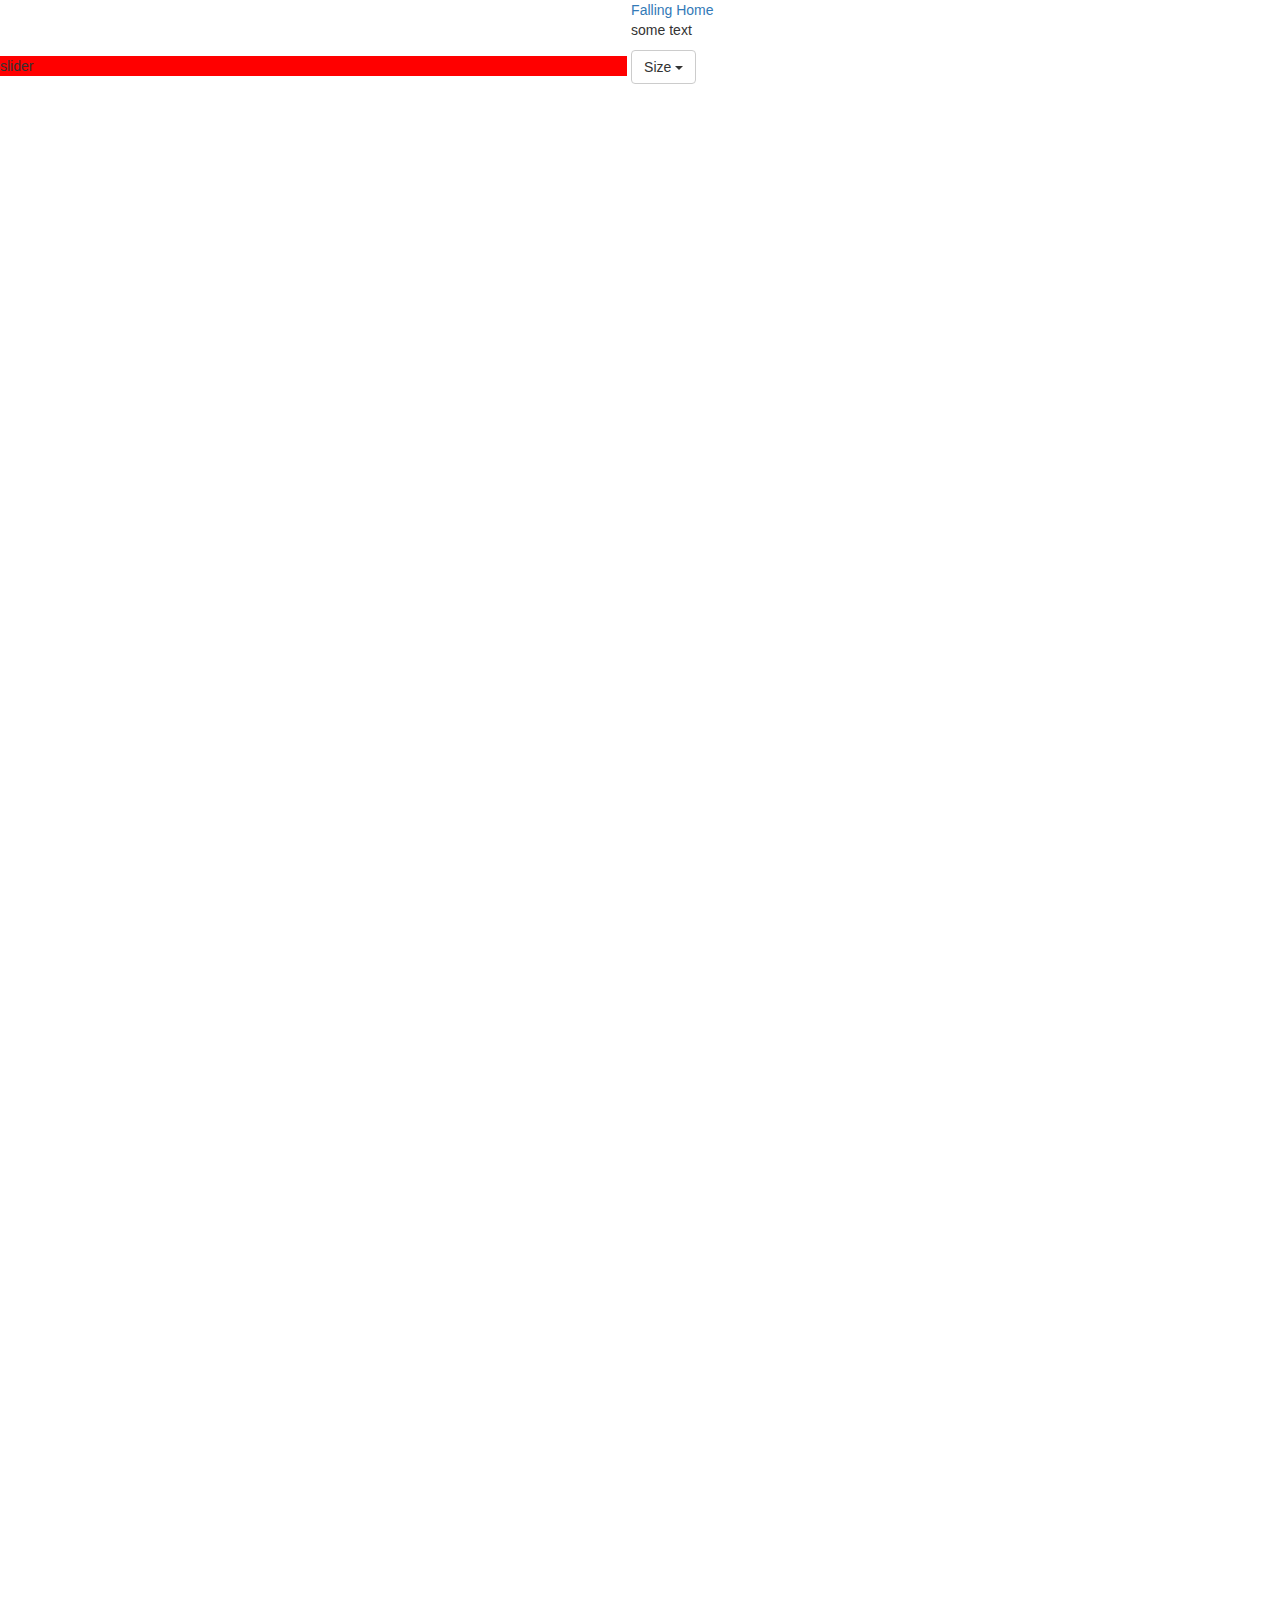
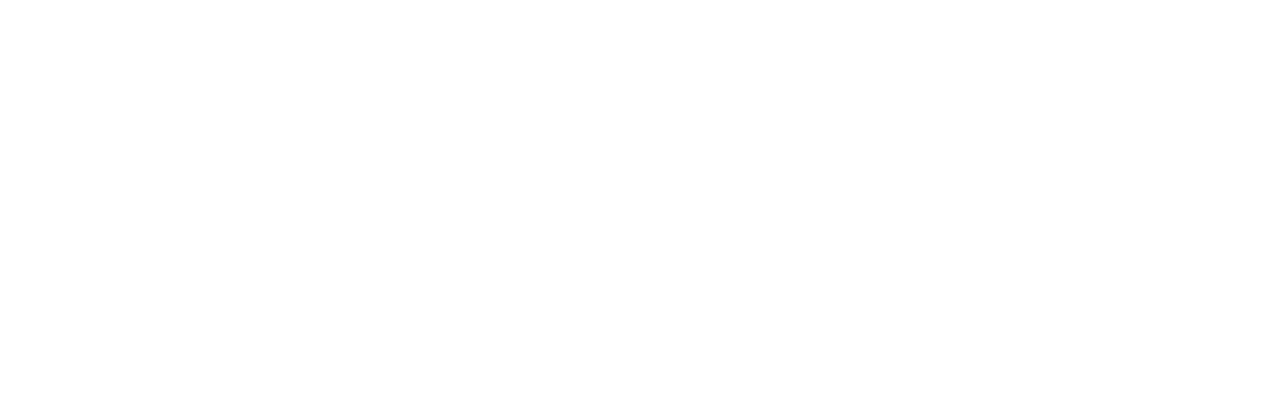
<file: SiteShop/thing.html>
<!DOCTYPE html>
<html lang="en">

<head>
    <meta charset="utf-8">
    <meta http-equiv="X-UA-Compatible" content="IE=edge">
    <meta name="viewport" content="width=device-width, initial-scale=1">
    <!-- The above 3 meta tags *must* come first in the head; any other head content must come *after* these tags -->
    <title>Bootstrap 101 Template</title>

    <!-- Bootstrap -->
    <link href="css/bootstrap.min.css" rel="stylesheet">
    <link href="style.css" rel="stylesheet">

    <!-- HTML5 shim and Respond.js for IE8 support of HTML5 elements and media queries -->
    <!-- WARNING: Respond.js doesn't work if you view the page via file:// -->
    <!--[if lt IE 9]>
      <script src="https://oss.maxcdn.com/html5shiv/3.7.3/html5shiv.min.js"></script>
      <script src="https://oss.maxcdn.com/respond/1.4.2/respond.min.js"></script>
    <![endif]-->
</head>

<body>

    <div class="header  text-center">

    </div>

    <div class="mainThingContent">

        <div class="leftContainer">
            slider
        </div>
        <div class="rightContainer">
                <a href="index.html">Falling Home</a>
                <p>some text</p>
                <div class="dropdown" id="dropdownThingSize">
                        <button class="btn btn-default dropdown-toggle" type="button" id="dropdownThingSizeMenu" data-toggle="dropdown" aria-haspopup="true"
                            aria-expanded="true">
                            Size
                          <span class="caret"></span>
                        </button>
                        <ul class="dropdown-menu" aria-labelledby="dropdownThingSizeMenu">
                        </ul>
                    </div>

        </div>

        </div>
        </div>
    </div>
    </div>



    <!-- jQuery (necessary for Bootstrap's JavaScript plugins) -->
    <script src="https://ajax.googleapis.com/ajax/libs/jquery/1.12.4/jquery.min.js"></script>
    <!-- Include all compiled plugins (below), or include individual files as needed -->
    <script src="js/bootstrap.min.js"></script>
    <script src="dataJson.js"></script>
    <script src="script.js"></script>
</body>

</html>
</file>
<file: SiteShop/style.css>
.filter div{
    display: inline-block;
    margin-left: 20px;
}
.mainContent div{
    display: inline-block;
    width: 300px;
    margin-left: 0;
    margin-right: 0;
}
.mainContent{

    width: 960px;
    margin: auto;

}

.mainContent div img{
    /* width: 200px; */
    height: 200px;
}
.dropdown{
    cursor: pointer;
}

.leftContainer{
    width: 49%; 
    background-color: red;
    display: inline-block;
}
.rightContainer{
    width: 49%;
    display: inline-block;
}
.mainThingContent{
    height: 2000px;
}
</file>
